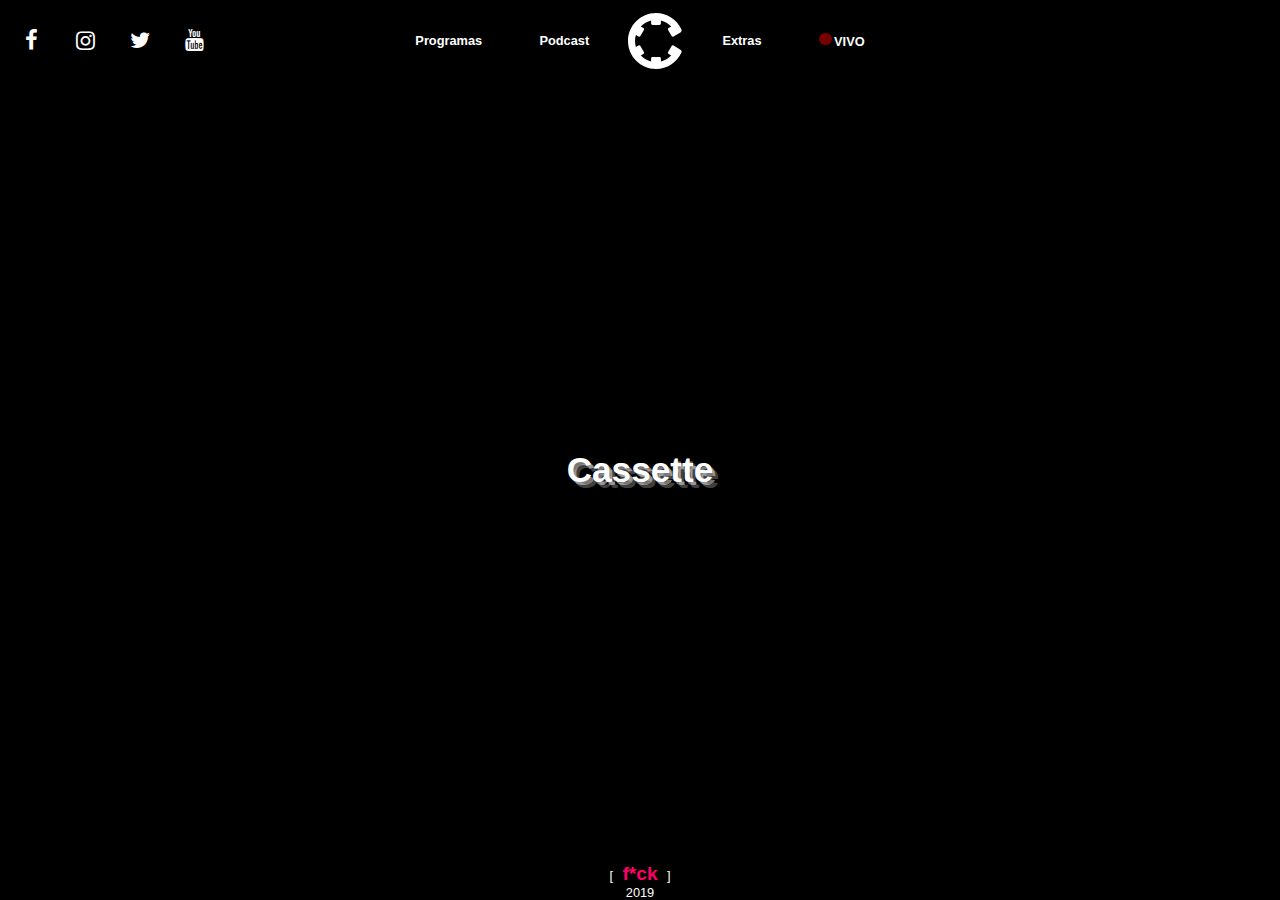
<file: index.html>
<!DOCTYPE html>
<html lang="es">
<head>
	<meta charset="utf-8">
	<meta name="viewport" content="width=device-width, initial-scale=1">

	<title>Cassette</title>

	<!-- Metadatos -->
	<meta name="keywords" content="radio, paysandu, podcast, cassette.uy, cassette, radioteatro">
	<meta name="description" content="Un programa radial hecho con ausencia de odio, del colectivo Factotum Underbar">
	<meta name="author" content="Factotum Underbar">

	<meta property="og:type" content="website">
	<meta property="og:url" content="https://www.cassette.uy">
	<meta property="og:title" content="Cassette">
	<meta property="og:image" content="https://www.cassette.uy/img/placa_fb.png">
	<meta property="og:description" content="Un programa radial hecho con ausencia de odio, del colectivo Factotum Underbar">

	<!-- Estilos y scripts -->
	<link rel="icon" type="image/png" href="img/ico_logo.png">
	<link rel="stylesheet" type="text/css" href="css/sitio.css">
	<script type="text/javascript" src="js/script.js"></script>
</head>
<body>

<nav>
	<span class="sociales">
		<a href="//www.facebook.com/cassette.uy" target="_blank" title="facebook">
			<i class="icon i-facebook"></i></a>
		<a href="//www.instagram.com/cassetteuy/" target="_blank" title="instagram">
			<i class="icon i-instagram"></i></a>
		<a href="//twitter.com/Cassette_uy" target="_blank" title="twitter">
			<i class="icon i-twitter"></i></a>
		<a href="//www.youtube.com/channel/UCNhgIWRFXNCHJ_JFjnldGvg" target="_blank" title="youtube">
			<i class="icon i-youtube"></i></a>
	</span>

	<a href="#home" 	target="_self" class="titulo"><h1>Cassette</h1></a>
	<a href="#programas"target="_self">Programas</a>
	<a href="#podcast" 	target="_self">Podcast</a>
	<a href="#extras" 	target="_self" class="post-titulo">Extras</a>
	<a href="#vivo" 	target="_self" class="post-titulo vivo">Vivo</a>
</nav>

<main>

	<section id="home">
		<h2>Cassette</h2>
	</section>
	<section id="programas">
		<h2>Programas</h2>
	</section>
	<section id="podcast">
		<h2>Podcast</h2>
	</section>
	<section id="extras">
		<h2>Extras</h2>
		<p>
			Así que hoy mete con pereza el remo en el agua pero sin apartar la vista de cualquier cosa que flote. “Toca paquetear, es la lotería de los pobres”, ríe de nuevo, “nunca sabes donde aparecerá el ladrillo que te cambiará la vida”. “Paquetear”, la continua búsqueda de droga en el mar, y segundo verbo autóctono que anoto en la libreta.
		</p>
		<p>
			Mientras mueve el remo con aires de gondolero, el Guanaco recuerda aquel día, de hace cinco años, cuando se encontró un hermoso paquete de cocaína: “Estaba ahí, delante”, dice señalando un trozo de mar, tan azul y cristalino como cualquier otro. Íbamos tres y encontramos 25 kilos que nos repartimos. Me tocó un millón de pesos (50.000 dólares), jamás había visto tanto dinero junto. Con eso amueblé la casa, me compré una moto, otra a mi esposa…” recuerda. “Normalmente, la gente enloquece y hasta tira el dinero al aire pero yo, que he sufrido carencias, no. Al final el dinero me duró menos de un año”.
		</p>
		<p>
			Además del viento, el nuevo aliado de los pepenadores (recolectores) del Caribe es el sargazo, que deja en la orilla un tupido manto vegetal que afea el lugar, daña los corales, deja sin oxígeno a los peces y espanta al turismo. El alga que se extiende por el Caribe y angustia a México, Panamá, República Dominicana y Florida, pero no así a quienes se aprovechan de las corrientes. “El movimiento que hacen los bancos de sargazo en el agua señala por dónde va la corriente y nos ayuda a saber en que parte de la orilla pueden aparecer los paquetes”, dice.
		</p>
		<p>
			Así que hoy mete con pereza el remo en el agua pero sin apartar la vista de cualquier cosa que flote. “Toca paquetear, es la lotería de los pobres”, ríe de nuevo, “nunca sabes donde aparecerá el ladrillo que te cambiará la vida”. “Paquetear”, la continua búsqueda de droga en el mar, y segundo verbo autóctono que anoto en la libreta.
		</p>
		<p>
			Mientras mueve el remo con aires de gondolero, el Guanaco recuerda aquel día, de hace cinco años, cuando se encontró un hermoso paquete de cocaína: “Estaba ahí, delante”, dice señalando un trozo de mar, tan azul y cristalino como cualquier otro. Íbamos tres y encontramos 25 kilos que nos repartimos. Me tocó un millón de pesos (50.000 dólares), jamás había visto tanto dinero junto. Con eso amueblé la casa, me compré una moto, otra a mi esposa…” recuerda. “Normalmente, la gente enloquece y hasta tira el dinero al aire pero yo, que he sufrido carencias, no. Al final el dinero me duró menos de un año”.
		</p>
		<p>
			Además del viento, el nuevo aliado de los pepenadores (recolectores) del Caribe es el sargazo, que deja en la orilla un tupido manto vegetal que afea el lugar, daña los corales, deja sin oxígeno a los peces y espanta al turismo. El alga que se extiende por el Caribe y angustia a México, Panamá, República Dominicana y Florida, pero no así a quienes se aprovechan de las corrientes. “El movimiento que hacen los bancos de sargazo en el agua señala por dónde va la corriente y nos ayuda a saber en que parte de la orilla pueden aparecer los paquetes”, dice.
		</p>
	</section>
	<section id="vivo">
		<h2>Vivo</h2>
	</section>
	
</main>

<footer>
	<span class="sociales">
		<a href="//www.facebook.com/cassette.uy" target="_blank">facebook</a>
		<a href="//www.instagram.com/cassetteuy/" target="_blank">instagram</a>
		<a href="//twitter.com/Cassette_uy" target="_blank">twitter</a>
		<a href="//www.youtube.com/channel/UCNhgIWRFXNCHJ_JFjnldGvg" target="_blank">youtube</a>
	</span>

	[ <b>f*ck</b> ]<br>2019
</footer>

</body>
</html>
</file>
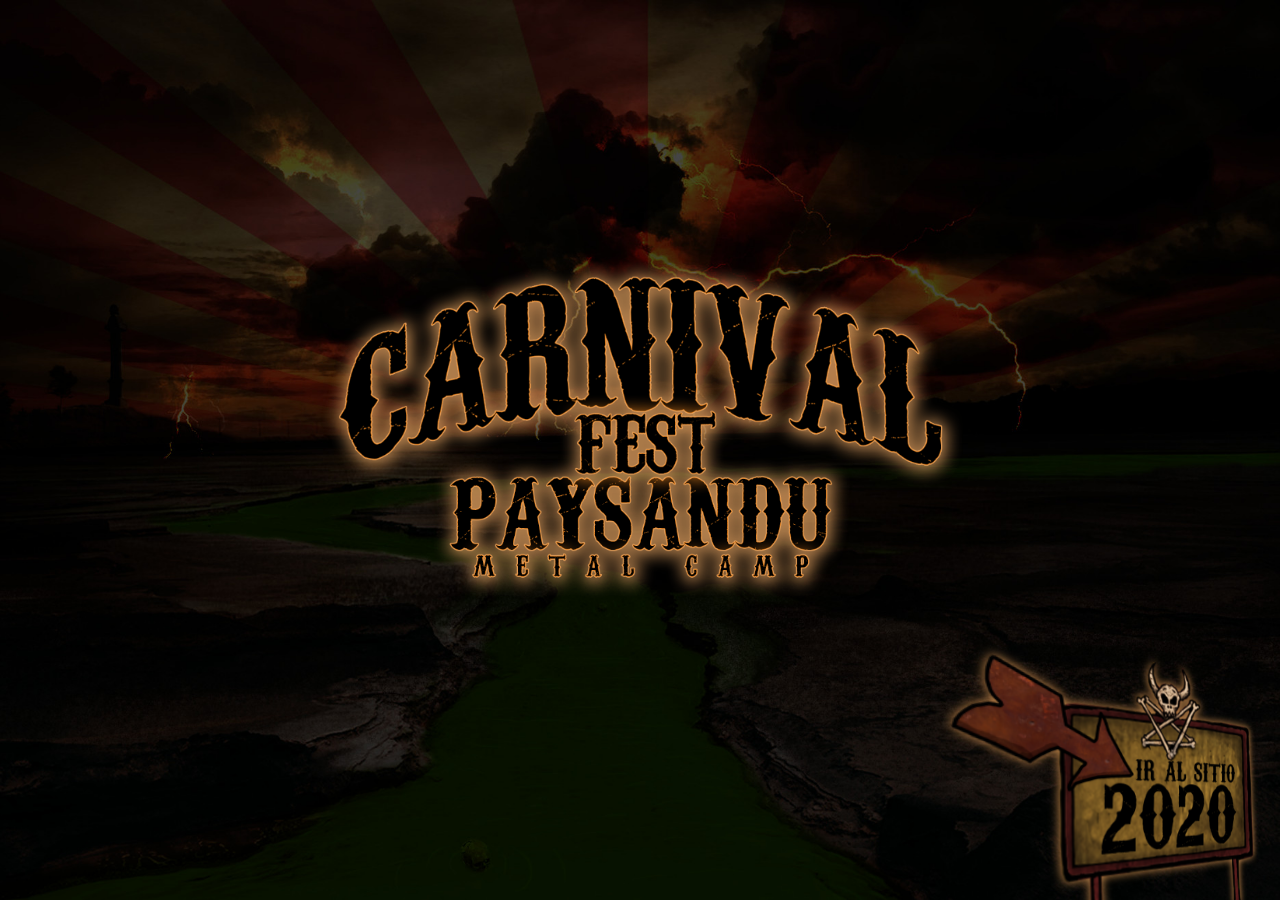
<file: test/2022/index.html>
<!DOCTYPE html>
<html lang="es">
    <head>
        <meta charset="utf-8">
        <meta name="viewport" content="width=device-width, initial-scale=1">
        <title>Carnival Fest Metal Camp</title>

        <link rel="stylesheet" href="css/landing.css">
    </head>
    <body class="landing">
        <img src="img/logo_carnival02.png" alt="Logo Carnival Fest" class="logo">
        <a href="2020.html" target="_self" class="acceso">
            <img src="img/cartel.png" alt="Ir al sitio 2020">
        </a>
    </body>
</html>
</file>
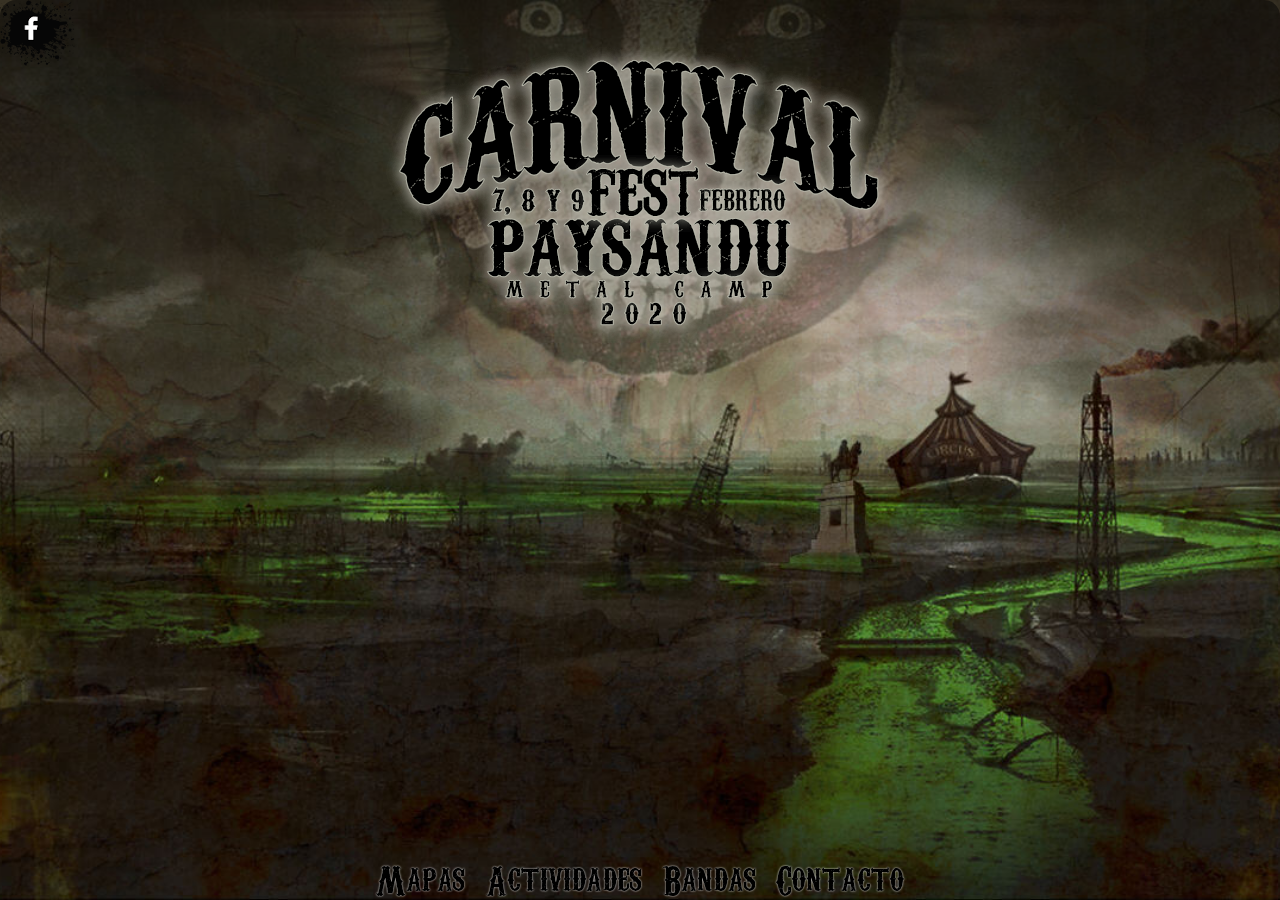
<file: test/metalcamp2020/index.html>
<!DOCTYPE html>
<html lang="es">
<head>
    <meta http-equiv="Content-Type" content="text/html;charset=UTF-8">
    <meta name="viewport" content="width=device-width, initial-scale=1.0">
    <title>Carnival Fest Paysandú Metal Camp 2020</title>

    <link rel="shortcut icon" href="img/favicon.png" type="image/png">
    <link rel="stylesheet" href="css/style.css">
</head>
<body>
    <!-- img src="img/logo_carnival_web.png" alt="Logo Carnival Fest" -->

    <section id="inicio" class="main">
        <a href="#inicio"><h1>Carnival Fest Paysandú Metal Camp 2020</h1></a>
        
        <nav>
            <a href="#lugar">Mapas</a>
            <a href="#programa">Actividades</a>
            <a href="#bandas">Bandas</a>
            <!-- <a href="#tickets">Tickets</a> -->
            <a href="#contacto">Contacto</a>
        </nav>

        <div class="social">
            <a href="//www.facebook.com/carnivalfestpaysandu" target="_blank">
                <img src="img/facebook_button.png" alt="facebook">
            </a>
        </div>
    </section>

    <!-- <div class="contenedor"> -->

        <!-- Mapas y demás -->
        <section id="lugar">
            <h2>Mapas</h2>
            <p>
                Este es el plano general del Carnival Fest Metal Camp.
                Cuenta con zonas de Camping A y B para que nadie se quede
                sin un lugar seguro para descansar y dejar sus pertenencias,
                estacionamientos vigilados, una amplia zona de feria con muchas
                actividades para todos los gustos, un campo general donde estará
                el escenario principal y uno alternativo dónde se van a llevar
                a cabo muchas actividades a la par de las bandas que van a estar
                actuando en vivo día a día.
            </p>
            <img src="img/mapa_700.png" alt="mapa">
            
        </section>

        <!-- Programa de actividades -->
        <section id="programa">
            <h2>Actividades</h2>

            <table>
                <thead>
                    <tr>
                        <th></th>
                        <th>Viernes</th>
                        <th>Sabado</th>
                        <th>Domingo</th>
                    </tr>
                </thead>
                <tbody>
                    <tr>
                        <th>14:00</th>
                        <td></td><td></td><td><a href="#bandas-Ruta">Ruta 504</a></td>
                    </tr>
                    <tr>
                        <th>15:00</th>
                        <td></td><td></td><td><a href="#bandas-Tio">Tio Toya</a></td>
                    </tr>
                    <tr>
                        <th>16:00</th>
                        <td><a href="#bandas-Ropa">Ropa Vieja</a></td><td><a href="#bandas-Escoria">Escoria</a></td><td><a href="#bandas-Hijos">Hijos Bastardos</a></td>
                    </tr>
                    <tr>
                        <th>17:00</th>
                        <td><a href="#bandas-Antagonica">Antagonica</a></td><td><a href="#bandas-Herencia">Herencia de Sangre</a></td><td><a href="#bandas-RR">RR 1984</a></td>
                    </tr>
                    <tr>
                        <th>18:00</th>
                        <td><a href="#bandas-Anarky">Anarky's Child</a></td><td><a href="#bandas-Eslabon">Eslabon</a></td><td><a href="#bandas-Ecivresotua">Ecivresotua</a></td>
                    </tr>
                    <tr>
                        <th>19:00</th>
                        <td><a href="#bandas-Aguas">Aguas Turbias</a></td><td><a href="#bandas-Maquinaria">Maquinaria Pesada</a></td><td><a href="#bandas-Mala">Mala Influencia</a></td>
                    </tr>
                    <tr>
                        <th>20:00</th>
                        <td><a href="#bandas-Magna">Magna</a></td><td><a href="#bandas-Days">Days of the Phoenix</a></td><td><a href="#bandas-X">X-X</a></td>
                    </tr>
                    <tr>
                        <th>21:00</th>
                        <td><a href="#bandas-Vademekhum">Vademekhum</a></td><td><a href="#bandas-Vermiforme">Vermiforme</a></td><td><a href="#bandas-Arte">Arte Blasfemo</a></td>
                    </tr>
                    <tr>
                        <th>22:00</th>
                        <td><a href="#bandas-Sin">Sin Principios</a></td><td><a href="#bandas-Parasital">Parasital Existence</a></td><td><a href="#bandas-B612">B612</a></td>
                    </tr>
                    <tr>
                        <th>23:00</th>
                        <td><a href="#bandas-Apneuma">Apneuma</a></td><td><a href="#bandas-Horror">Horror on Black Hills</a></td><td><a href="#bandas-Spiritcraft">Spiritcraft</a></td>
                    </tr>
                    <tr>
                        <th>00:00</th>
                        <td><a href="#bandas-Espectros">Espectros</a></td><td><a href="#bandas-Ritual">Ritual de Nacimiento</a></td><td><a href="#bandas-Cimarron">Cimarron</a></td>
                    </tr>
                    <tr>
                        <th>01:00</th>
                        <td><a href="#bandas-Barbarie">Barbarie</a></td><td><a href="#bandas-V">V.I.D.A</a></td><td></td>
                    </tr>
                    <tr>
                        <th>02:00</th>
                        <td><a href="#bandas-Serpentor">Serpentor</a></td><td><a href="#bandas-Plan">Plan Cuatro</a></td><td></td>
                    </tr>
                </tbody>
            </table>
        </section>

        <!-- Bandas (General) -->
        <section id="bandas">
            <h2>Bandas</h2>
            


        </section>
        <!--
        <section id="tickets">
            <h2>Tickets</h2>
            <p>Esta sección es Tickets</p>
        </section>
        -->
        <section id="contacto">
            <h2>Contacto</h2>
        <p>Lorem ipsum dolor sit amet, consectetur adipiscing elit, sed do eiusmod tempor incididunt ut labore et dolore magna aliqua. Ut enim ad minim veniam, quis nostrud exercitation ullamco laboris nisi ut aliquip ex ea commodo consequat. Duis aute irure dolor in reprehenderit in voluptate velit esse cillum dolore eu fugiat nulla pariatur. Excepteur sint occaecat cupidatat non proident, sunt in culpa qui officia deserunt mollit anim id est laborum.</p>
        </section>
        
    <!-- </div> -->

    <script src="js/app.js?12" async defer></script>
</body>
</html>
</file>
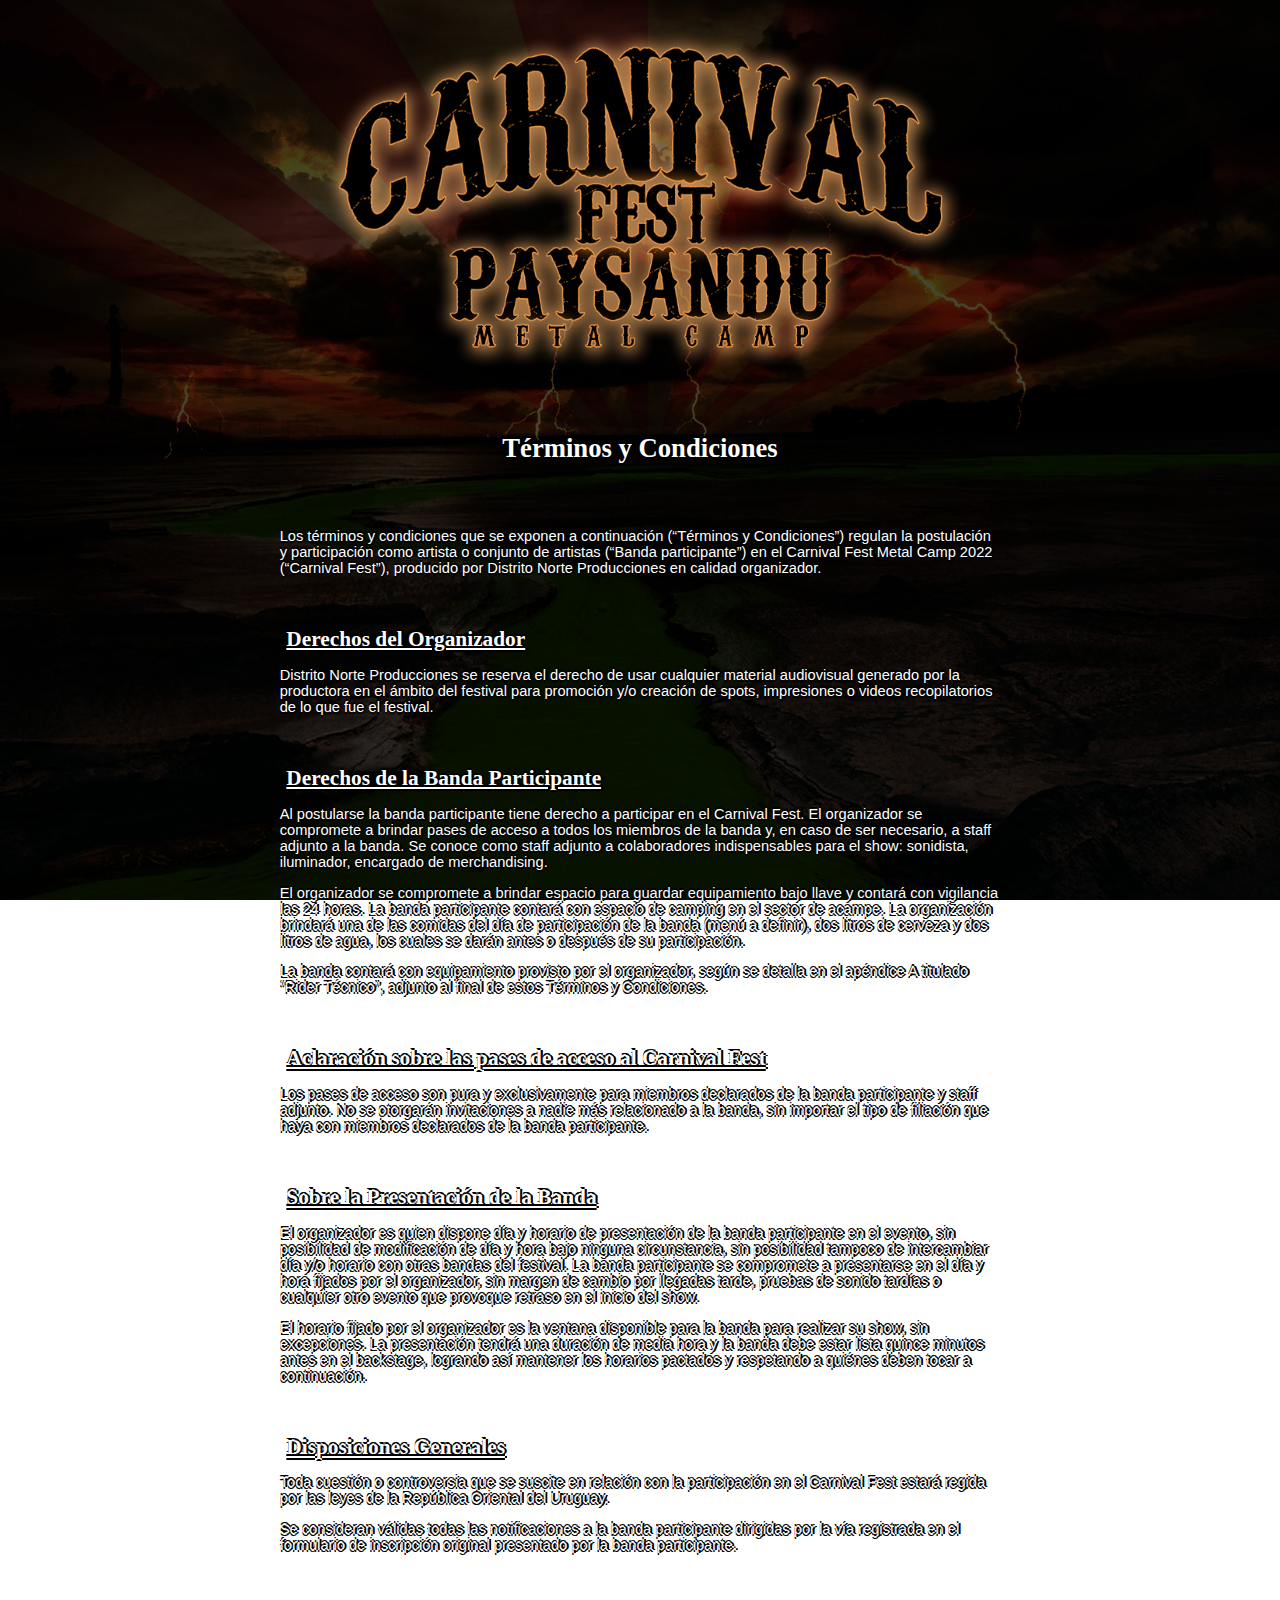
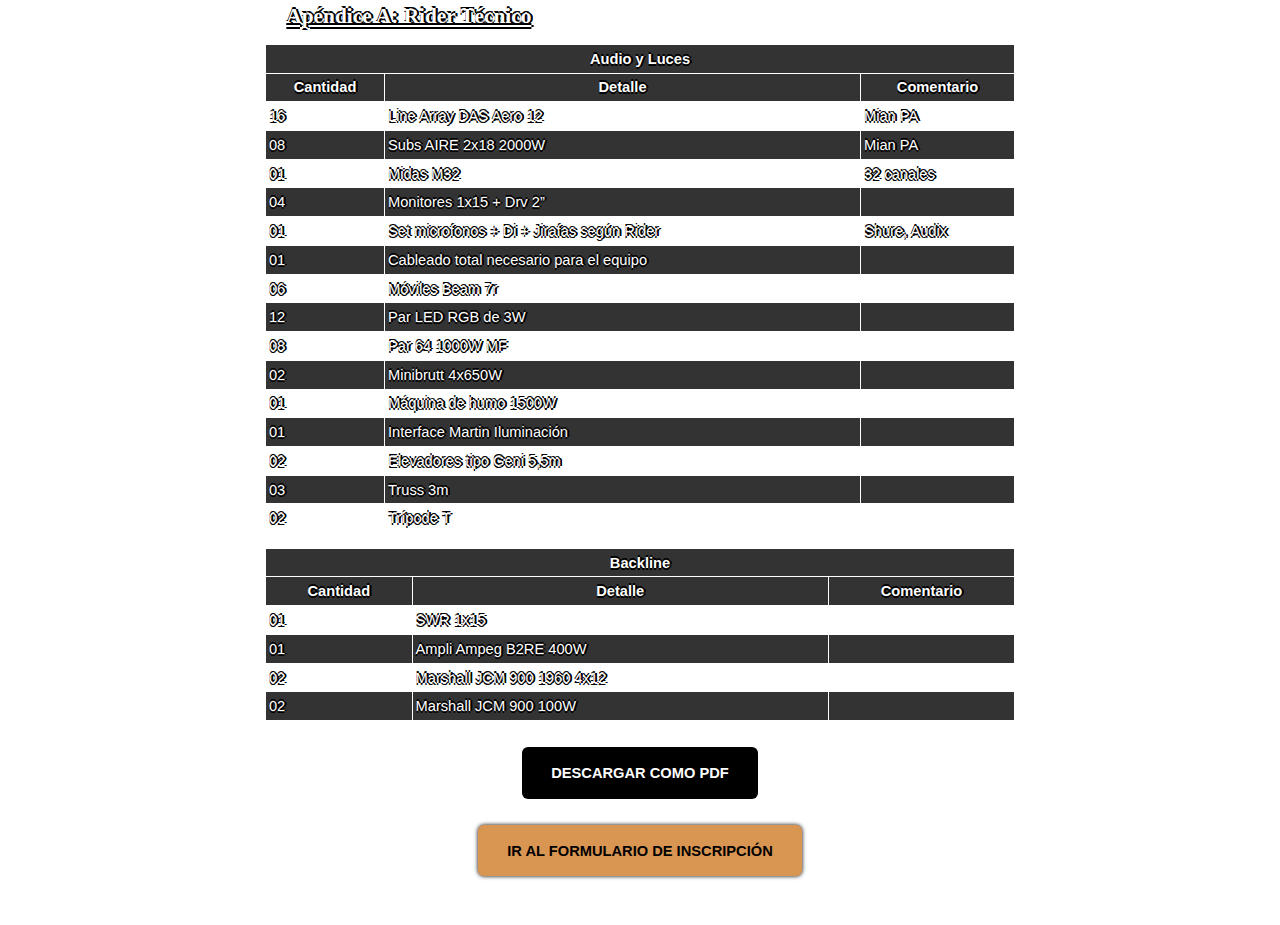
<file: test/2022/terms2022.html>
<!DOCTYPE html>
<html lang="es">
    <head>
        <meta charset="utf-8">
        <meta name="viewport" content="width=device-width, initial-scale=1">
        <title>Carnival Fest Metal Camp</title>

        <link rel="stylesheet" href="css/landing.css">
    </head>
    <body class="terminos">
        <img src="img/logo_carnival02.png" alt="Logo Carnival Fest" class="logo">
        <h1>Términos y Condiciones</h1>
        <p>
            Los términos y condiciones que se exponen a continuación (“Términos y Condiciones”) regulan la postulación y participación como artista o conjunto de artistas (“Banda participante”) en el Carnival Fest Metal Camp 2022 (“Carnival Fest”), producido por Distrito Norte Producciones en calidad organizador.
        </p>
        <h2>Derechos del Organizador</h2>
        <p>
            Distrito Norte Producciones se reserva el derecho de usar cualquier material audiovisual generado por la productora en el ámbito del festival para promoción y/o creación de spots, impresiones o videos recopilatorios de lo que fue el festival.
        </p>

        <h2>Derechos de la Banda Participante</h2>
        <p>
            Al postularse la banda participante tiene derecho a participar en el Carnival Fest. El organizador se compromete a brindar pases de acceso a todos los miembros de la banda y, en caso de ser necesario, a staff adjunto a la banda. Se conoce como staff adjunto a colaboradores indispensables para el show: sonidista, iluminador, encargado de merchandising.
        </p>

        <p>El organizador se compromete a brindar espacio para guardar equipamiento bajo llave y contará con vigilancia las 24 horas. La banda participante contará con espacio de camping en el sector de acampe. La organización brindará una de las comidas del día de participación de la banda (menú a definir), dos litros de cerveza y dos litros de agua, los cuales se darán antes o después de su participación.</p>

        <p>La banda contará con equipamiento provisto por el organizador, según se detalla en el apéndice A titulado “Rider Técnico”, adjunto al final de estos Términos y Condiciones.</p>

        <h2>Aclaración sobre las pases de acceso al Carnival Fest</h2>

        <p>Los pases de acceso son pura y exclusivamente para miembros declarados de la banda participante y staff adjunto. No se otorgarán invitaciones a nadie más relacionado a la banda, sin importar el tipo de filiación que haya con miembros declarados de la banda participante.</p>

        <h2>Sobre la Presentación de la Banda</h2>
        
        <p>El organizador es quien dispone día y horario de presentación de la banda participante en el evento, sin posibilidad de modificación de día y hora bajo ninguna circunstancia, sin posibilidad tampoco de intercambiar día y/o horario con otras bandas del festival. La banda participante se compromete a presentarse en el día y hora fijados por el organizador, sin margen de cambio por llegadas tarde, pruebas de sonido tardías o cualquier otro evento que provoque retraso en el inicio del show.</p>

        <p>El horario fijado por el organizador es la ventana disponible para la banda para realizar su show, sin excepciones. La presentación tendrá una duración de media hora y la banda debe estar lista quince minutos antes en el backstage, logrando así mantener los horarios pactados y respetando a quiénes deben tocar a continuación.</p>

        <h2>Disposiciones Generales</h2>

        <p>Toda cuestión o controversia que se suscite en relación con la participación en el Carnival Fest estará regida por las leyes de la República Oriental del Uruguay.</p>

        <p>Se consideran válidas todas las notificaciones a la banda participante dirigidas por la vía registrada en el formulario de inscripción original presentado por la banda participante.</p>

        <h2>Apéndice A: Rider Técnico</h2>
        
        <table>
            <thead>
                <tr> <th colspan="3">Audio y Luces</th> </tr>
                <tr>
                    <th>Cantidad</th>
                    <th>Detalle</th>
                    <th>Comentario</th>
                </tr>
            </thead>
            <tbody>
                <tr>
                    <td>16</td>
                    <td>Line Array DAS Aero 12</td>
                    <td>Mian PA</td>
                </tr>
                <tr>
                    <td>08</td>
                    <td>Subs AIRE 2x18 2000W</td>
                    <td>Mian PA</td>
                </tr>
                <tr>
                    <td>01</td>
                    <td>Midas M32</td>
                    <td>32 canales</td>
                </tr>
                <tr>
                    <td>04</td>
                    <td>Monitores 1x15 + Drv 2”</td>
                    <td></td>
                </tr>
                <tr>
                    <td>01</td>
                    <td>Set microfonos + Di + Jirafas según Rider</td>
                    <td>Shure, Audix</td>
                </tr>
                <tr>
                    <td>01</td>
                    <td>Cableado total necesario para el equipo</td>
                    <td></td>
                </tr>
                <tr>
                    <td>06</td>
                    <td>Móviles Beam 7r</td>
                    <td></td>
                </tr>
                <tr>
                    <td>12</td>
                    <td>Par LED RGB de 3W</td>
                    <td></td>
                </tr>
                <tr>
                    <td>08</td>
                    <td>Par 64 1000W MF</td>
                    <td></td>
                </tr>
                <tr>
                    <td>02</td>
                    <td>Minibrutt 4x650W</td>
                    <td></td>
                </tr>
                <tr>
                    <td>01</td>
                    <td>Máquina de humo 1500W</td>
                    <td></td>
                </tr>
                <tr>
                    <td>01</td>
                    <td>Interface Martin Iluminación</td>
                    <td></td>
                </tr>
                <tr>
                    <td>02</td>
                    <td>Elevadores tipo Geni 5,5m</td>
                    <td></td>
                </tr>
                <tr>
                    <td>03</td>
                    <td>Truss 3m</td>
                    <td></td>
                </tr>
                <tr>
                    <td>02</td>
                    <td>Trípode T</td>
                    <td></td>
                </tr>
            </tbody>
        </table>

        <table>
            <thead>
                <tr> <th colspan="3">Backline</th> </tr>
                <tr>
                    <th>Cantidad</th>
                    <th>Detalle</th>
                    <th>Comentario</th>
                </tr>
            </thead>
            <tbody>
                <tr>
                    <td>01</td>
                    <td>SWR 1x15</td>
                    <td></td>
                </tr>
                <tr>
                    <td>01</td>
                    <td>Ampli Ampeg B2RE 400W</td>
                    <td></td>
                </tr>
                <tr>
                    <td>02</td>
                    <td>Marshall JCM 900 1960 4x12</td>
                    <td></td>
                </tr>
                <tr>
                    <td>02</td>
                    <td>Marshall JCM 900 100W</td>
                    <td></td>
                </tr>
            </tbody>
        </table>

        <p>
            <a href="descargas/carnival_fest_2022_terminos_y_condiciones.pdf" target="_blank" class="boton">Descargar como PDF</a>
            <a href="https://docs.google.com/forms/d/e/1FAIpQLSfTVDfwQy4Cm9rdPyjKWdjJk7po-A3yfFQnCCCkx_DNK5dNOw/viewform?usp=sf_link" target="_blank" class="boton cta">Ir al formulario de inscripción</a>
        </p>
    </body>
</html>
</file>
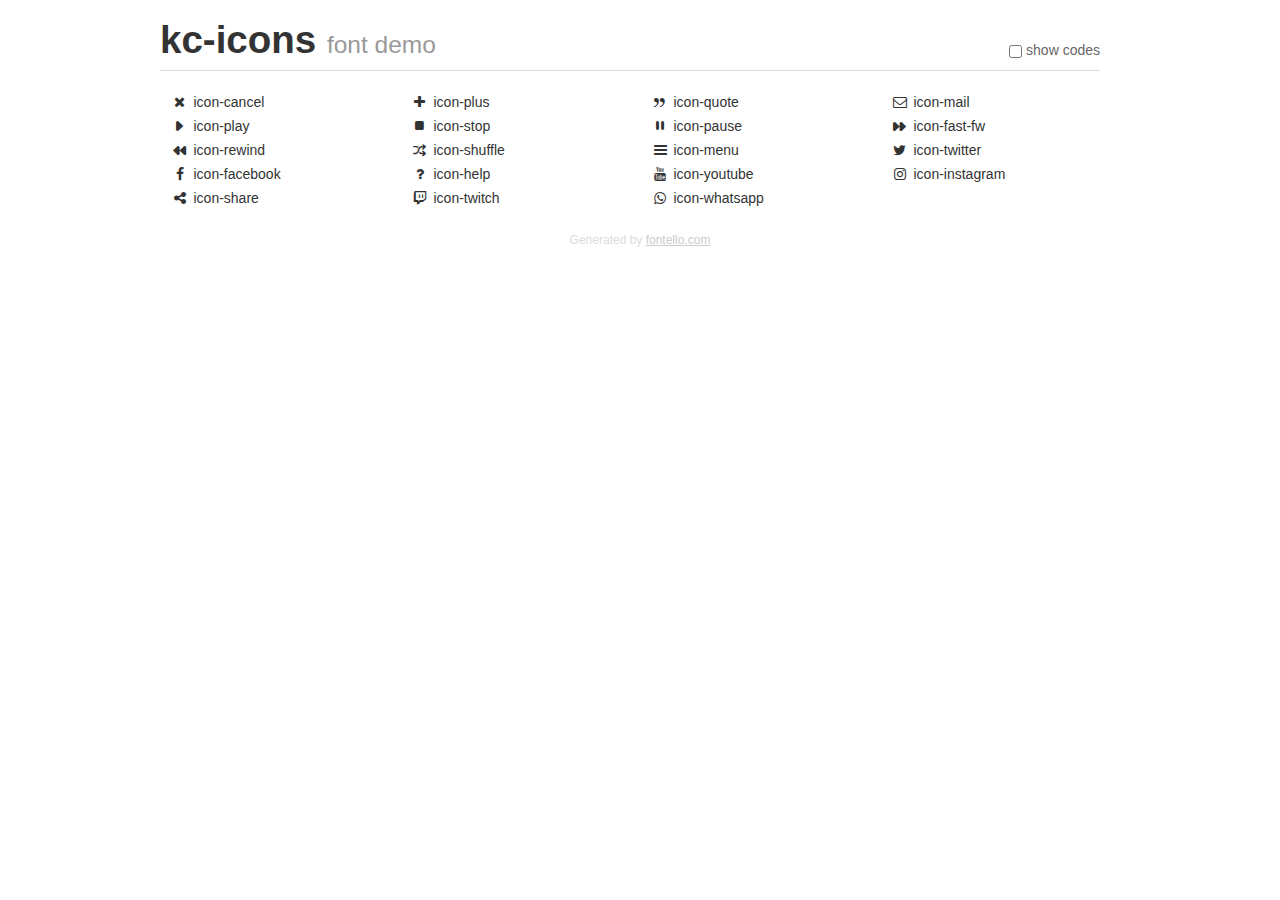
<file: test/font/demo.html>
<!DOCTYPE html>
<html>
  <head><!--[if lt IE 9]><script language="javascript" type="text/javascript" src="//html5shim.googlecode.com/svn/trunk/html5.js"></script><![endif]-->
    <meta charset="UTF-8"><style>/*
 * Bootstrap v2.2.1
 *
 * Copyright 2012 Twitter, Inc
 * Licensed under the Apache License v2.0
 * http://www.apache.org/licenses/LICENSE-2.0
 *
 * Designed and built with all the love in the world @twitter by @mdo and @fat.
 */
.clearfix {
  *zoom: 1;
}
.clearfix:before,
.clearfix:after {
  display: table;
  content: "";
  line-height: 0;
}
.clearfix:after {
  clear: both;
}
html {
  font-size: 100%;
  -webkit-text-size-adjust: 100%;
  -ms-text-size-adjust: 100%;
}
a:focus {
  outline: thin dotted #333;
  outline: 5px auto -webkit-focus-ring-color;
  outline-offset: -2px;
}
a:hover,
a:active {
  outline: 0;
}
button,
input,
select,
textarea {
  margin: 0;
  font-size: 100%;
  vertical-align: middle;
}
button,
input {
  *overflow: visible;
  line-height: normal;
}
button::-moz-focus-inner,
input::-moz-focus-inner {
  padding: 0;
  border: 0;
}
body {
  margin: 0;
  font-family: "Helvetica Neue", Helvetica, Arial, sans-serif;
  font-size: 14px;
  line-height: 20px;
  color: #333;
  background-color: #fff;
}
a {
  color: #08c;
  text-decoration: none;
}
a:hover {
  color: #005580;
  text-decoration: underline;
}
.row {
  margin-left: -20px;
  *zoom: 1;
}
.row:before,
.row:after {
  display: table;
  content: "";
  line-height: 0;
}
.row:after {
  clear: both;
}
[class*="span"] {
  float: left;
  min-height: 1px;
  margin-left: 20px;
}
.container,
.navbar-static-top .container,
.navbar-fixed-top .container,
.navbar-fixed-bottom .container {
  width: 940px;
}
.span12 {
  width: 940px;
}
.span11 {
  width: 860px;
}
.span10 {
  width: 780px;
}
.span9 {
  width: 700px;
}
.span8 {
  width: 620px;
}
.span7 {
  width: 540px;
}
.span6 {
  width: 460px;
}
.span5 {
  width: 380px;
}
.span4 {
  width: 300px;
}
.span3 {
  width: 220px;
}
.span2 {
  width: 140px;
}
.span1 {
  width: 60px;
}
[class*="span"].pull-right,
.row-fluid [class*="span"].pull-right {
  float: right;
}
.container {
  margin-right: auto;
  margin-left: auto;
  *zoom: 1;
}
.container:before,
.container:after {
  display: table;
  content: "";
  line-height: 0;
}
.container:after {
  clear: both;
}
p {
  margin: 0 0 10px;
}
.lead {
  margin-bottom: 20px;
  font-size: 21px;
  font-weight: 200;
  line-height: 30px;
}
small {
  font-size: 85%;
}
h1 {
  margin: 10px 0;
  font-family: inherit;
  font-weight: bold;
  line-height: 20px;
  color: inherit;
  text-rendering: optimizelegibility;
}
h1 small {
  font-weight: normal;
  line-height: 1;
  color: #999;
}
h1 {
  line-height: 40px;
}
h1 {
  font-size: 38.5px;
}
h1 small {
  font-size: 24.5px;
}
body {
  margin-top: 90px;
}
.header {
  position: fixed;
  top: 0;
  left: 50%;
  margin-left: -480px;
  background-color: #fff;
  border-bottom: 1px solid #ddd;
  padding-top: 10px;
  z-index: 10;
}
.footer {
  color: #ddd;
  font-size: 12px;
  text-align: center;
  margin-top: 20px;
}
.footer a {
  color: #ccc;
  text-decoration: underline;
}
.the-icons {
  font-size: 14px;
  line-height: 24px;
}
.switch {
  position: absolute;
  right: 0;
  bottom: 10px;
  color: #666;
}
.switch input {
  margin-right: 0.3em;
}
.codesOn .i-name {
  display: none;
}
.codesOn .i-code {
  display: inline;
}
.i-code {
  display: none;
}
@font-face {
      font-family: 'kc-icons';
      src: url('./font/kc-icons.eot?60935327');
      src: url('./font/kc-icons.eot?60935327#iefix') format('embedded-opentype'),
           url('./font/kc-icons.woff?60935327') format('woff'),
           url('./font/kc-icons.ttf?60935327') format('truetype'),
           url('./font/kc-icons.svg?60935327#kc-icons') format('svg');
      font-weight: normal;
      font-style: normal;
    }
     
     
    .demo-icon
    {
      font-family: "kc-icons";
      font-style: normal;
      font-weight: normal;
      speak: none;
     
      display: inline-block;
      text-decoration: inherit;
      width: 1em;
      margin-right: .2em;
      text-align: center;
      /* opacity: .8; */
     
      /* For safety - reset parent styles, that can break glyph codes*/
      font-variant: normal;
      text-transform: none;
     
      /* fix buttons height, for twitter bootstrap */
      line-height: 1em;
     
      /* Animation center compensation - margins should be symmetric */
      /* remove if not needed */
      margin-left: .2em;
     
      /* You can be more comfortable with increased icons size */
      /* font-size: 120%; */
     
      /* Font smoothing. That was taken from TWBS */
      -webkit-font-smoothing: antialiased;
      -moz-osx-font-smoothing: grayscale;
     
      /* Uncomment for 3D effect */
      /* text-shadow: 1px 1px 1px rgba(127, 127, 127, 0.3); */
    }
     </style>
    <link rel="stylesheet" href="css/animation.css"><!--[if IE 7]><link rel="stylesheet" href="css/" + font.fontname + "-ie7.css"><![endif]-->
    <script>
      function toggleCodes(on) {
        var obj = document.getElementById('icons');
      
        if (on) {
          obj.className += ' codesOn';
        } else {
          obj.className = obj.className.replace(' codesOn', '');
        }
      }
      
    </script>
  </head>
  <body>
    <div class="container header">
      <h1>kc-icons <small>font demo</small></h1>
      <label class="switch">
        <input type="checkbox" onclick="toggleCodes(this.checked)">show codes
      </label>
    </div>
    <div class="container" id="icons">
      <div class="row">
        <div class="the-icons span3" title="Code: 0xe800"><i class="demo-icon icon-cancel">&#xe800;</i> <span class="i-name">icon-cancel</span><span class="i-code">0xe800</span></div>
        <div class="the-icons span3" title="Code: 0xe801"><i class="demo-icon icon-plus">&#xe801;</i> <span class="i-name">icon-plus</span><span class="i-code">0xe801</span></div>
        <div class="the-icons span3" title="Code: 0xe802"><i class="demo-icon icon-quote">&#xe802;</i> <span class="i-name">icon-quote</span><span class="i-code">0xe802</span></div>
        <div class="the-icons span3" title="Code: 0xe803"><i class="demo-icon icon-mail">&#xe803;</i> <span class="i-name">icon-mail</span><span class="i-code">0xe803</span></div>
      </div>
      <div class="row">
        <div class="the-icons span3" title="Code: 0xe804"><i class="demo-icon icon-play">&#xe804;</i> <span class="i-name">icon-play</span><span class="i-code">0xe804</span></div>
        <div class="the-icons span3" title="Code: 0xe805"><i class="demo-icon icon-stop">&#xe805;</i> <span class="i-name">icon-stop</span><span class="i-code">0xe805</span></div>
        <div class="the-icons span3" title="Code: 0xe806"><i class="demo-icon icon-pause">&#xe806;</i> <span class="i-name">icon-pause</span><span class="i-code">0xe806</span></div>
        <div class="the-icons span3" title="Code: 0xe807"><i class="demo-icon icon-fast-fw">&#xe807;</i> <span class="i-name">icon-fast-fw</span><span class="i-code">0xe807</span></div>
      </div>
      <div class="row">
        <div class="the-icons span3" title="Code: 0xe808"><i class="demo-icon icon-rewind">&#xe808;</i> <span class="i-name">icon-rewind</span><span class="i-code">0xe808</span></div>
        <div class="the-icons span3" title="Code: 0xe809"><i class="demo-icon icon-shuffle">&#xe809;</i> <span class="i-name">icon-shuffle</span><span class="i-code">0xe809</span></div>
        <div class="the-icons span3" title="Code: 0xf008"><i class="demo-icon icon-menu">&#xf008;</i> <span class="i-name">icon-menu</span><span class="i-code">0xf008</span></div>
        <div class="the-icons span3" title="Code: 0xf099"><i class="demo-icon icon-twitter">&#xf099;</i> <span class="i-name">icon-twitter</span><span class="i-code">0xf099</span></div>
      </div>
      <div class="row">
        <div class="the-icons span3" title="Code: 0xf09a"><i class="demo-icon icon-facebook">&#xf09a;</i> <span class="i-name">icon-facebook</span><span class="i-code">0xf09a</span></div>
        <div class="the-icons span3" title="Code: 0xf128"><i class="demo-icon icon-help">&#xf128;</i> <span class="i-name">icon-help</span><span class="i-code">0xf128</span></div>
        <div class="the-icons span3" title="Code: 0xf167"><i class="demo-icon icon-youtube">&#xf167;</i> <span class="i-name">icon-youtube</span><span class="i-code">0xf167</span></div>
        <div class="the-icons span3" title="Code: 0xf16d"><i class="demo-icon icon-instagram">&#xf16d;</i> <span class="i-name">icon-instagram</span><span class="i-code">0xf16d</span></div>
      </div>
      <div class="row">
        <div class="the-icons span3" title="Code: 0xf1e0"><i class="demo-icon icon-share">&#xf1e0;</i> <span class="i-name">icon-share</span><span class="i-code">0xf1e0</span></div>
        <div class="the-icons span3" title="Code: 0xf1e8"><i class="demo-icon icon-twitch">&#xf1e8;</i> <span class="i-name">icon-twitch</span><span class="i-code">0xf1e8</span></div>
        <div class="the-icons span3" title="Code: 0xf232"><i class="demo-icon icon-whatsapp">&#xf232;</i> <span class="i-name">icon-whatsapp</span><span class="i-code">0xf232</span></div>
      </div>
    </div>
    <div class="container footer">Generated by <a href="http://fontello.com">fontello.com</a></div>
  </body>
</html>
</file>
<file: css/sitio.css>
@font-face {
	font-family: "KC icons";
	src: url("../font/kc-icons.woff2") format("woff2"),
		url("../font/kc-icons.woff") format("woof");
}

:root {
	--color-fg: #fff;
	--color-bg: #000;
	font-size:  16px;
}

@keyframes giro1080 {
	from { transform: rotate(0); }
	to   { transform: rotate(1080deg); }
}

@keyframes pulsarvivo {
	from { background: #700; }
	to   { background: #f00; }
}

* {
	box-sizing: border-box;
}

body, div, section, nav {
	margin: 	0;
	padding: 	0;
	border: 	none;
}

body {
	display: flex;
	flex-direction: column;
	min-height: 100vh;
	
	font-family: "Helvetica Neue", "Helvetica", Verdana, Geneva, Arial, sans-serif;
	
	color: #fff; /* var(--color-fg);*/
	background: #000; /* url(../img/logo_txt.svg) center no-repeat; var(--color-bg);*/
}

/* Íconos */
.icon::before {
	font-family: "KC icons";
	font-weight: normal;
	font-style: normal;
	speak: none;

	display: inline-block;
	text-decoration: inherit;
	width: 1em;
	margin: 0 .2em;
	text-align: center;

	font-variant: normal;
	text-transform: none;
	line-height: 1em;

	-webkit-font-smoothing: antialiased;
	-moz-osx-font-smoothing: grayscale;	
}

.icon.effect-3d {
	text-shadow: 1px 1px 1px rgba(127, 127, 127, 0.3);
}

.i-cancel::before 	{ content: '\e800'; }
.i-plus::before 	{ content: '\e801'; }
.i-quote::before 	{ content: '\e802'; }
.i-mail::before 	{ content: '\e803'; }
.i-play::before 	{ content: '\e804'; }
.i-stop::before 	{ content: '\e805'; }
.i-pause::before 	{ content: '\e806'; }
.i-fast-fw::before 	{ content: '\e807'; }
.i-rewind::before 	{ content: '\e808'; }
.i-shuffle::before 	{ content: '\e809'; }
.i-menu::before 	{ content: '\f008'; }
.i-twitter::before 	{ content: '\f099'; }
.i-facebook::before { content: '\f09a'; }
.i-help::before 	{ content: '\f128'; }
.i-youtube::before 	{ content: '\f167'; }
.i-instagram::before{ content: '\f16d'; }
.i-share::before 	{ content: '\f1e0'; }
.i-twitch::before 	{ content: '\f1e8'; }
.i-whatsapp::before { content: '\f232'; }
.i-mixcloud::before { content: '\f289'; }

/* Navegación */
nav {
	display: flex;
	align-items: center;
	justify-content: center;
	
	position: sticky;
	top: 0;
	width: 100%;
	
	background: #000a;
}

nav a {
	display: block;
	position: relative;
	
	margin: .2em 2vw;
	padding: 3px;
	
	color: inherit;
	text-decoration: none;
	font-size: .8rem;
	font-weight: 900;
	white-space: nowrap;
}

nav a,
main section h2 {
	bottom: 0;
	right: 0;
	text-shadow: 0 0 0 #fff0, 0 0 0 #fff0;
	transition-property: bottom, right, text-shadow;
	transition-duration: .2s;
	transition-timing-function: ease-out;
}

nav > a { order: 1; }
nav a.titulo { order: 2; }
nav a.post-titulo { order: 3; }

nav a.titulo {
	margin: .2em 0;
}

nav a.vivo {
	opacity: .5;
	text-transform: uppercase;
}

nav a.vivo::before {
	content: "";
	display: inline-block;
	background: #700;
	width: 1em;
	height: 1em;
	border-radius: 50%;
	margin-right: .2em;
}

nav a.vivo:not([disabled]) {
	opacity: 1;
}

nav a.vivo:not([disabled])::before {
	animation: pulsarvivo 1s infinite alternate;
}

nav a h1 {
	display: block;
	overflow: hidden;
	
	width: 70px;
	height: 70px;
	margin: 0;
	padding-left: 70px;
	
	background: transparent url(../img/logo.svg) 0 0/70px 70px no-repeat;
}

nav a:hover,
main section:target h2 {
	bottom: 6px;
	right: 6px;
	
	text-shadow: 3px 3px 0 #fff7, 6px 6px 0 #fff4;
}

nav a.titulo:hover {
	bottom: 0;
	right: 0;
	animation: giro1080 1.2s ease-in-out;
}

nav .sociales {
	display: flex;
	justify-content: space-between;
	
	width: 20vw;
	max-width: 200px;
	
	position: absolute;
	left: 1vw;
}

nav .sociales a {
	display: block;
	margin: 0;
	
	font-size: 1.4rem;
}

nav .sociales a i {
	color: #fff;
	transition: color .6s;
	transition-delay: .6s;
}

nav .sociales a:hover i[class*=youtube] { color: red; }
nav .sociales a:hover i[class*=twitter] { color: #1da1f2; }
nav .sociales a:hover i[class*=instagram] { color: #c32aa3; }
nav .sociales a:hover i[class*=facebook] { color: #1877f2; }
nav .sociales a:hover i[class*=mixcloud] { color: #273a4b; }
nav .sociales a:hover i[class*=twitch] { color: #6441a4; }

@media (max-width: 729px) {
	nav .sociales {
		display: none;
	}
}

/*
nav .sociales a {
	display: block;
	margin: 0;
	width: 34px;
	height: 34px;
	padding-left: .5em;
	overflow: hidden;
	border: 1px solid;
	border-radius: 50%;
	
	flex-basis: initial;
}

nav .sociales a::first-letter {
	letter-spacing: 2em;
	font-size: 1.5rem;
}

@media (max-width: 690px) {
	nav .sociales {
		display: none;
	}
}
*/

/* Secciones */
main {
	flex: 1;
	
	display: flex;
	justify-content: center;
	align-items: center;
}

main section {
	display: none;
	
	width: 100%;
	max-width: 960px;
	margin: 0 auto;
	
	text-align: center;
}

main section:target {
	display: block;
}

main section h2 {
	font-size: 2.2rem;
}

main section p {
	max-width: 40rem;
	margin: 1.5em auto;
	
	font-family: Georgia, Times, "Times New Roman", serif;
	text-align: left;
	font-size: 1.2rem;
}

main section p:first-of-type::first-letter {
	float: left;
	
	font-family: sans-serif;
	font-size: 5rem;
	font-weight: bold;
	margin: .3rem .5rem 0 0;
}

/* Footer */
footer {
	width: 100%;
	text-align: center;
	font-size: .8rem;
	padding: .3rem 0 0 0;
	
	background: #000a;
}

footer b {
	font-size: 1.5em;
	margin: 0 .3em;
	color: #f06;
}

footer .sociales {
	display: none;
}

@media (max-width: 729px) {
	footer {
		position: sticky;
		bottom: -2.2rem;
	}
	
	footer .sociales {
		display: flex;
		justify-content: space-around;
	}
	
	footer .sociales a {
		color: #000;
		background: #fff;
		
		padding: 0 .5em;
		
		text-decoration: none;
		font-weight: bold;
		text-transform: uppercase;
	}
	
	footer .sociales a:hover {
		background: yellow;
	}
}
</file>
<file: test/2022/css/landing.css>
* {
    margin: 0;
    box-sizing: border-box;
}

body {
    background: url(../img/back_landing03.jpg) top center / cover no-repeat fixed;
    min-height: 100vh;
    padding-bottom: 3em;
    
    color: #fff;
    font-size: 11pt;
    font-family: sans-serif;
    text-shadow: 2px 0 0 #000,
        0 2px 0 #000,
        0 -2px 0 #000,
        2px 0 0 #000;
}

body.landing {
    display: flex;
    align-items: center;
    justify-content: center;
}

.logo {
    display: block;
    
    width: 70vw;
    min-width: 200px;
    max-width: 700px;
    
    margin: 0 auto;
}

.acceso {
    position: fixed;
    bottom: -30px;
    right: -15px;
    
    perspective: 300px;
}

.acceso img {
    width: 25vw;
    min-width: 200px;
    max-width: 450px;
    
    transform: rotateY(25deg);
    filter: drop-shadow(0 0 5px #d99552);
}

h1, h2 {
    font-family: serif;
}

h1 {
    font-size: 20pt;
    text-align: center;
    margin: 1.4em 0 2.4em;
}

h2, p, table {
    width: 100%;
    max-width: 750px;
    margin: 1em auto 0;
    padding: 0 1em;
}

h2 {
    font-size: 16pt;
    text-decoration: underline;
    margin-top: 2.4em;
}

table, td, th {
    border: solid 1px;
    border-collapse: collapse;
}

thead, tbody tr:nth-child(even) {
    background: #000c;
}

td, th {
    padding: .4em .2em
}

a.boton {
    display: block;
    width: max-content;
    padding: 1.2em 2em;
    margin: 1.8em auto .3em;
    
    font-weight: bold;
    text-transform: uppercase;
    text-decoration: none;
    text-shadow: none;
    
    color: inherit;
    background: #000;
    border-radius: 6px;
    box-shadow: 0 0 4px;
}

a.cta {
    background: #d99552;
    color: #000;
}
</file>
<file: test/metalcamp2020/css/style.css>
/*** Reset ***/
html, body, div, section {
    margin: 0;
    padding: 0;
    box-sizing: border-box;
}

/*** Variables ***/
:root {
    --top-margin: 60px;
}

/*** Router ***/
section {
    display: none;
}

section:target,
section.main {
    display: block;
}

@keyframes section-appear {
    0% {
        opacity: 0;
        transform: translate(-50%, 30px);
    }
    
    100% {
        opacity: 1;
        transform: translate(-50%, 0);
    }
}

section:target {
    animation: section-appear .5s linear;
}

section.main {
    animation: none;
}

/*** Fuentes ***/
@font-face {
    font-family: "CarnivalFest";
    src: url("../fonts/carnival_font.ttf");
}

body {
    font-family: Arial, Helvetica, sans-serif;
    
    background: #222 url(../img/fondo_1600_web.jpg) no-repeat center center fixed;
    background-size: cover;
    color: #fff;
    text-shadow: 1px 1px 1px #000;
}

/*** Título principal y logo ***/
h1, nav {
    position: fixed;
    display: block;
}

:target h1 {
    left: 50%;
    transform: scale(1) rotate(0) translate(-50%,0%);
}

h1 {
    width: 512px;
    height: 298px;
    max-width: 100%;
    
    color: transparent;
    background: transparent url(../img/logo_carnival_web.png) no-repeat center;
    text-shadow: none;
    
    left: 0%;
    transform: scale(.5) rotate(-10deg) translate(-40%,-80%);
    
    transition: left 1s ease-in-out, transform 1s ease-in-out;
}

@keyframes nav-totop {
    0% {
        transform: translate(0,-100%);
    }
    
    100% {
        transform: translate(0,0);
    }
}

@keyframes nav-tobottom {
    0% {
        transform: translate(50%,0);
    }
    
    100% {
        transform: translate(50%, -100%);
    }
}

:target nav {
    top: 100%;
    right: 50%;
    transform: translate(50%,-100%);
    
    animation: nav-tobottom .6s ease-out;
}

nav {
    right: 0;
    top: 0;
    transform: translate(0,0);
    
    animation: nav-totop .6s ease-out;
}

/** Menú **/
nav a {
    /*color: transparent;*/
    margin: .4em .2em;
    font-family: CarnivalFest;
    text-decoration: none;
    color: #000;
    text-shadow: 0 0 2px #fff;
    font-size: 2.4em;
}

:target .social {
    top: 0;
    left: 0;
    transform: translate(0, 0);
    
    animation: nav-totop .6s;
}

.social {
    position: fixed;
    top: 100%;
    left: 100%;
    transform: translate(-100%, -100%);
}

/** Secciones **/
section {
    position: absolute;
    padding: 1.5em;
    
    top: var(--top-margin);
    left: 50%;
    transform: translate(-50%, 0);
    
    width: 100%;
    max-width: 800px;
    min-height: 60vh;
    
    border-top-left-radius: 1em;
    border-top-right-radius: 1em;
    
    overflow-y: auto;
    
    background: rgba(0,0,0,.4);
    background: transparent linear-gradient(rgba(0,0,0,.5),rgba(0,0,0,0));
}

section.main {
    position: fixed;
    margin: 0;
    background: transparent linear-gradient(rgba(0,0,0,.5),rgba(0,0,0,0));
    max-width: none;
    
    top: 0;
    left: unset;
    transform: unset;
}

.main h1,
.main nav {
    z-index: 100;
}

h2 {
    margin: 0 0 1rem;
    text-align: center;
    font-family: CarnivalFest;
    font-weight: normal;
    font-size: 3em;
    color: #000;
    text-shadow: 0 0 2px #fff;
}

#lugar {
    text-align: center;
}

section p {
    width: 80%;
    margin: .4em auto;
    text-align: left;
}

/*** Programa ***/
table {
    width: 100%;
    font-family: CarnivalFest;
    font-size: 20px;
    text-shadow: 1px 1px 0 #000, 1px -1px 0 #000, -1px 1px 0 #000, -1px -1px 0 #000;
}

td {
    text-align: center;
    color: #8d9c7b;
}

th {
    font-weight: normal;
}

thead th {
    font-size: 30px;
    color: #fff;
}

tbody th {
    color: #c65c28;
    font-size: 18px;
}

tbody a {
    text-decoration: none;
    color: inherit;
}

tbody a:hover {
    color: #fff;
    transform: scale(1.4);
}

tbody tr {
    border: none;
    border-bottom: 1px solid #000;
}

tbody tr:nth-of-type(2n + 1) {
    background: rgba(0,0,0,.6);
}

.contenedor {
    position: fixed;
    top: 0;
    bottom: 0;
    right: 0;
    left: 0;
    
    z-index: 10;
    
    overflow-y: auto;
}
</file>
<file: test/font/css/animation.css>
/*
   Animation example, for spinners
*/
.animate-spin {
  -moz-animation: spin 2s infinite linear;
  -o-animation: spin 2s infinite linear;
  -webkit-animation: spin 2s infinite linear;
  animation: spin 2s infinite linear;
  display: inline-block;
}
@-moz-keyframes spin {
  0% {
    -moz-transform: rotate(0deg);
    -o-transform: rotate(0deg);
    -webkit-transform: rotate(0deg);
    transform: rotate(0deg);
  }

  100% {
    -moz-transform: rotate(359deg);
    -o-transform: rotate(359deg);
    -webkit-transform: rotate(359deg);
    transform: rotate(359deg);
  }
}
@-webkit-keyframes spin {
  0% {
    -moz-transform: rotate(0deg);
    -o-transform: rotate(0deg);
    -webkit-transform: rotate(0deg);
    transform: rotate(0deg);
  }

  100% {
    -moz-transform: rotate(359deg);
    -o-transform: rotate(359deg);
    -webkit-transform: rotate(359deg);
    transform: rotate(359deg);
  }
}
@-o-keyframes spin {
  0% {
    -moz-transform: rotate(0deg);
    -o-transform: rotate(0deg);
    -webkit-transform: rotate(0deg);
    transform: rotate(0deg);
  }

  100% {
    -moz-transform: rotate(359deg);
    -o-transform: rotate(359deg);
    -webkit-transform: rotate(359deg);
    transform: rotate(359deg);
  }
}
@-ms-keyframes spin {
  0% {
    -moz-transform: rotate(0deg);
    -o-transform: rotate(0deg);
    -webkit-transform: rotate(0deg);
    transform: rotate(0deg);
  }

  100% {
    -moz-transform: rotate(359deg);
    -o-transform: rotate(359deg);
    -webkit-transform: rotate(359deg);
    transform: rotate(359deg);
  }
}
@keyframes spin {
  0% {
    -moz-transform: rotate(0deg);
    -o-transform: rotate(0deg);
    -webkit-transform: rotate(0deg);
    transform: rotate(0deg);
  }

  100% {
    -moz-transform: rotate(359deg);
    -o-transform: rotate(359deg);
    -webkit-transform: rotate(359deg);
    transform: rotate(359deg);
  }
}
</file>
